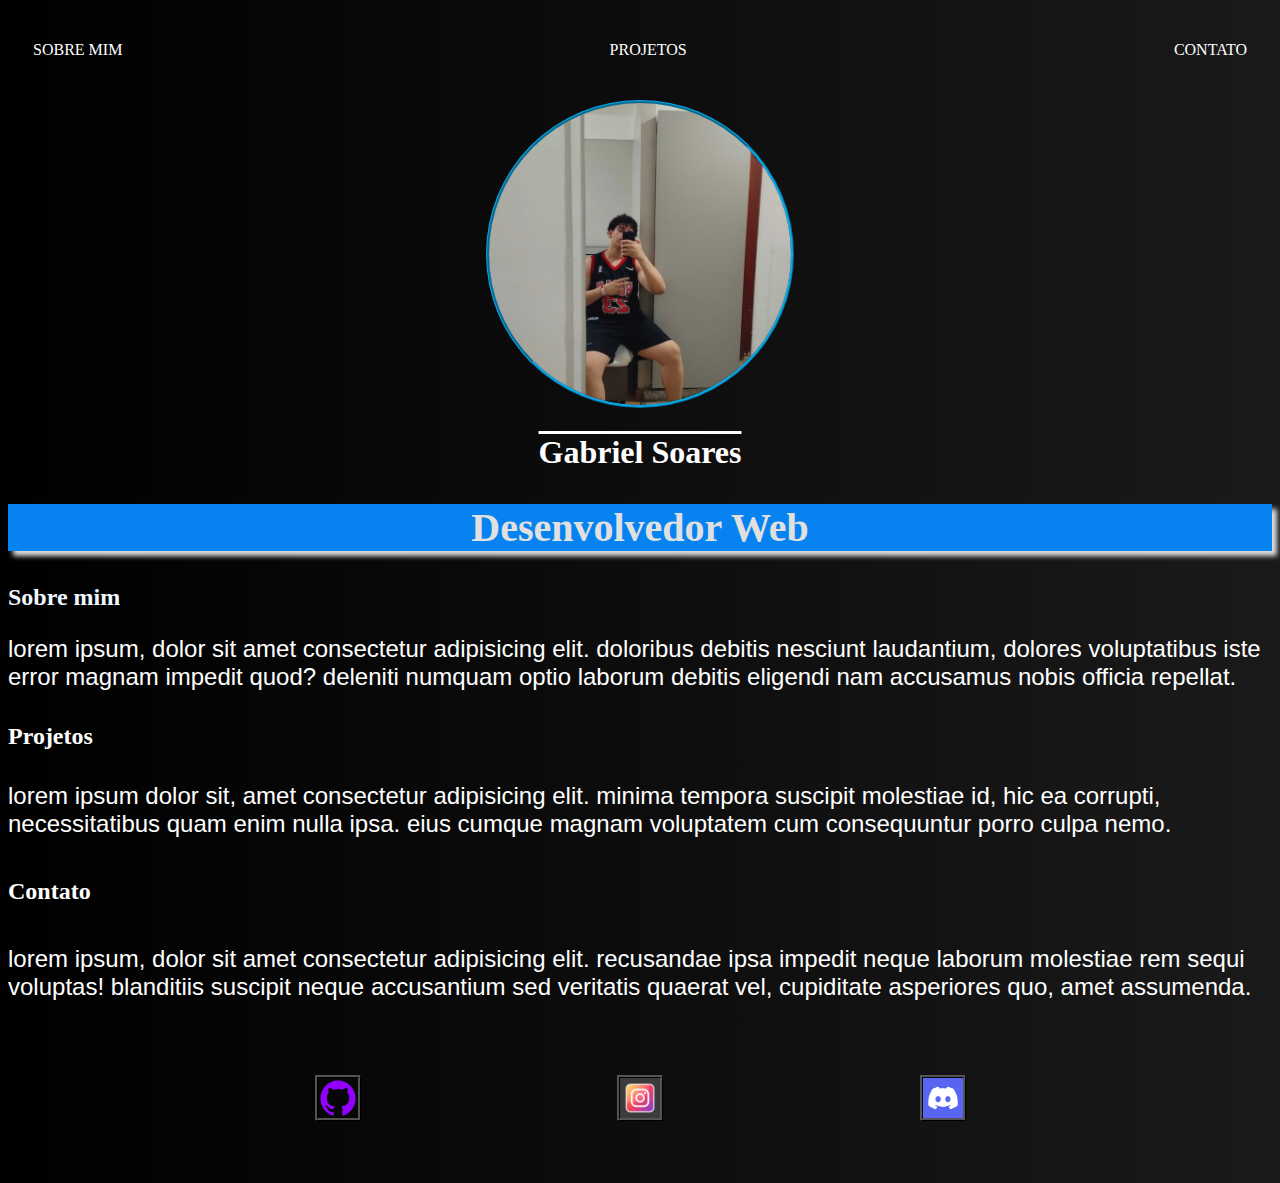
<file: index.html>
<!DOCTYPE html>
<html lang="en">
<head>
    <meta charset="UTF-8">
    <meta name="viewport" content="width=device-width, initial-scale=1.0">
    <link rel="stylesheet" href="index.css">
    <title>Portifólio</title>
   
  
</head>
<body>

</body>
</html>

<nav>
    <ul>
        <li>
            <a href="SOBRE MIM.html" target="_blank">SOBRE MIM</a>
        </li>
        <li>
            <a href="PROJETOS.html" target="_blank">PROJETOS</a>
        </li>
        <li>
            <a href="CONTATO.html" target="_blank">CONTATO</a>
        </li>
    </ul>
</nav>

<div class="center">

 <img src="gabrie.ll.png" alt="">

</div>

<h1>Gabriel Soares</h1>

<h2>Desenvolvedor Web</h2>

<h3>Sobre mim</h3>

<p>Lorem ipsum, dolor sit amet consectetur adipisicing elit. Doloribus debitis nesciunt laudantium, dolores voluptatibus iste error magnam impedit quod? Deleniti numquam optio laborum debitis eligendi nam accusamus nobis officia repellat.</p>



<div>
    <h4>Projetos</h4>
</div>

<p>Lorem ipsum dolor sit, amet consectetur adipisicing elit. Minima tempora suscipit molestiae id, hic ea corrupti, necessitatibus quam enim nulla ipsa. Eius cumque magnam voluptatem cum consequuntur porro culpa nemo.</p>

<div>
    <h5>Contato</h5>
</div>

<p>Lorem ipsum, dolor sit amet consectetur adipisicing elit. Recusandae ipsa impedit neque laborum molestiae rem sequi voluptas! Blanditiis suscipit neque accusantium sed veritatis quaerat vel, cupiditate asperiores quo, amet assumenda.</p>

<footer>
    <a href="https://github.com/Gabriel-Soares04" target="_blank">
    <img src="icone-github-violet.png" alt="">
    <a href="https://cmspweb.ip.tv/" target="_blank">
    <img src="10000221.jpg" alt="">
    <a href="https://discord.com/channels/@me" target="_blank">
        <img src="discord.png" alt="">

</footer>
</file>
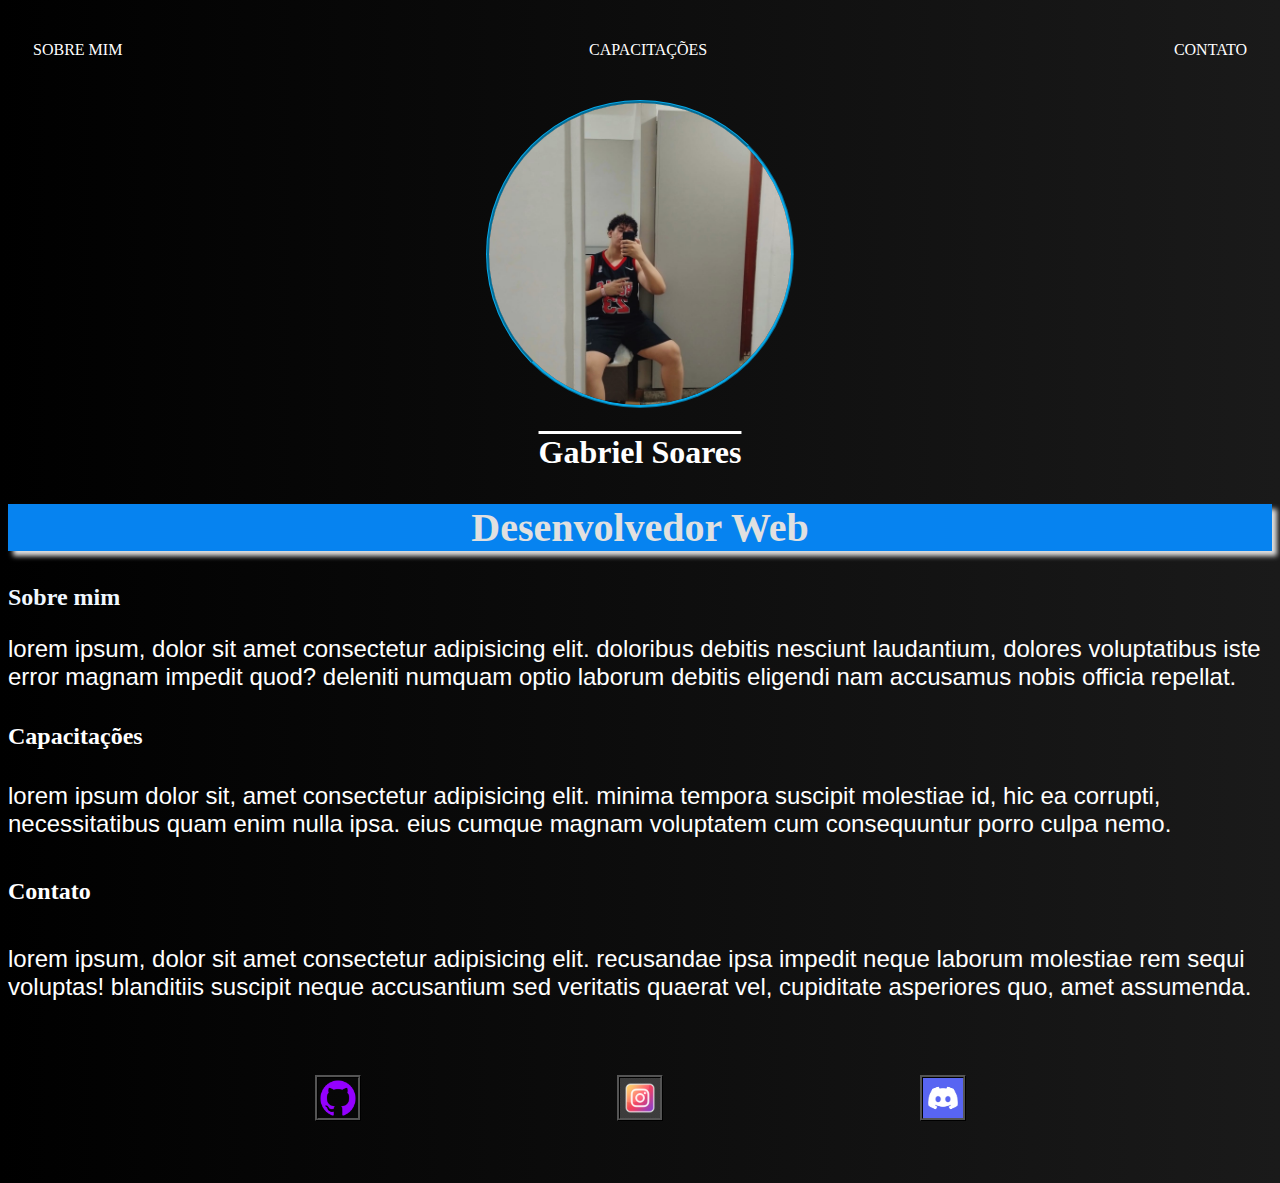
<file: HTML-2/index.html>
<!DOCTYPE html>
<html lang="en">
<head>
    <meta charset="UTF-8">
    <meta name="viewport" content="width=device-width, initial-scale=1.0">
    <link rel="stylesheet" href="index.css">
    <title>Portifólio</title>
   
  
</head>
<body>

</body>
</html>

<nav>
    <ul>
        <li>
            <a href="SOBRE MIM.html" target="_blank">SOBRE MIM</a>
        </li>
        <li>
            <a href="CAPACITAÇÕES.html" target="_blank">CAPACITAÇÕES</a>
        </li>
        <li>
            <a href="CONTATO.html" target="_blank">CONTATO</a>
        </li>
    </ul>
</nav>

<div class="center">

 <img src="gabrie.ll.png" alt="">

</div>

<h1>Gabriel Soares</h1>

<h2>Desenvolvedor Web</h2>

<h3>Sobre mim</h3>

<p>Lorem ipsum, dolor sit amet consectetur adipisicing elit. Doloribus debitis nesciunt laudantium, dolores voluptatibus iste error magnam impedit quod? Deleniti numquam optio laborum debitis eligendi nam accusamus nobis officia repellat.</p>



<div>
    <h4>Capacitações</h4>
</div>

<p>Lorem ipsum dolor sit, amet consectetur adipisicing elit. Minima tempora suscipit molestiae id, hic ea corrupti, necessitatibus quam enim nulla ipsa. Eius cumque magnam voluptatem cum consequuntur porro culpa nemo.</p>

<div>
    <h5>Contato</h5>
</div>

<p>Lorem ipsum, dolor sit amet consectetur adipisicing elit. Recusandae ipsa impedit neque laborum molestiae rem sequi voluptas! Blanditiis suscipit neque accusantium sed veritatis quaerat vel, cupiditate asperiores quo, amet assumenda.</p>

<footer>
    <a href="https://github.com/Gabriel-Soares04" target="_blank">
    <img src="icone-github-violet.png" alt="">
    <a href="https://cmspweb.ip.tv/" target="_blank">
    <img src="10000221.jpg" alt="">
    <a href="https://discord.com/channels/@me" target="_blank">
        <img src="discord.png" alt="">

</footer>
</file>
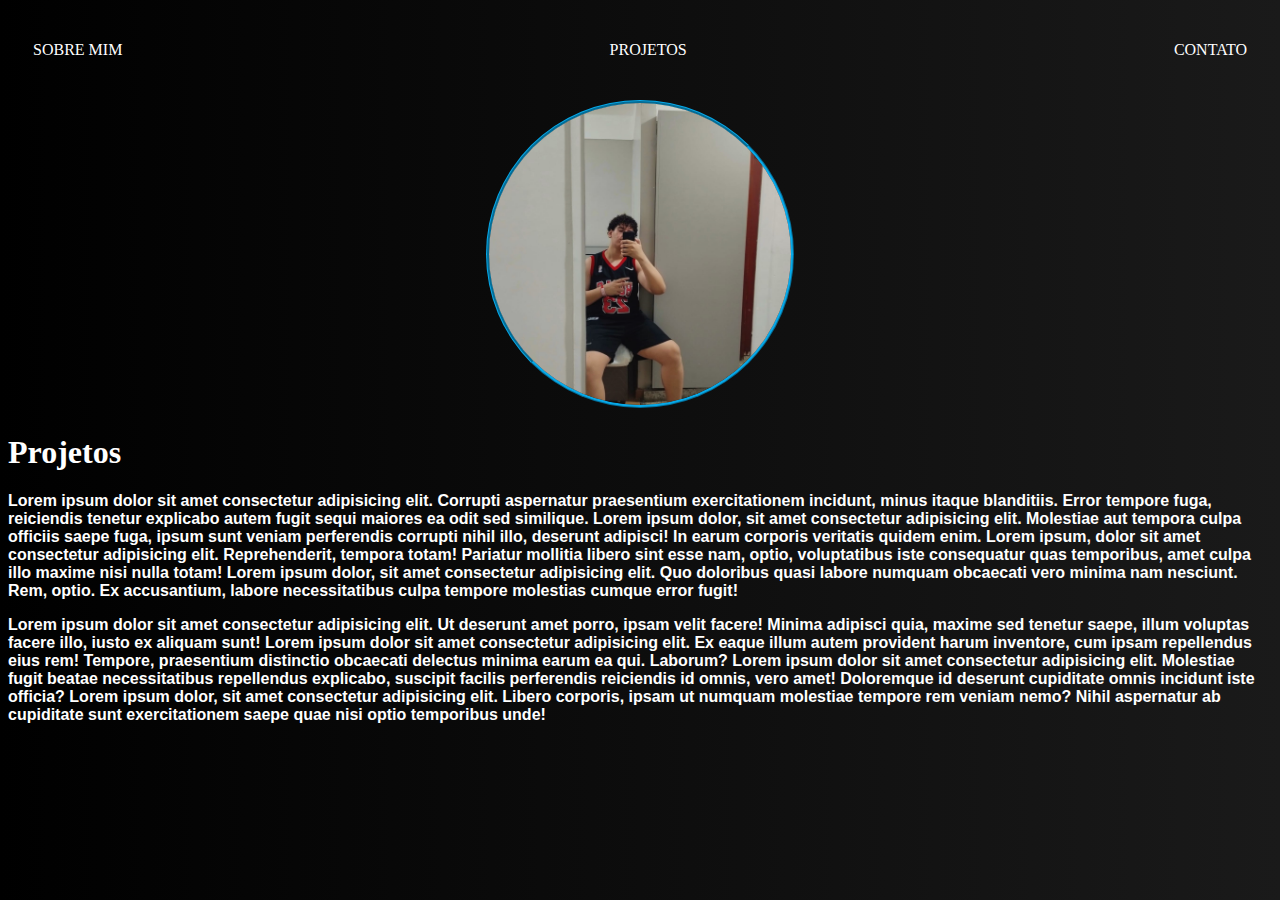
<file: PROJETOS.html>
<!DOCTYPE html>
<html lang="en">
<head>
    <meta charset="UTF-8">
    <meta name="viewport" content="width=device-width, initial-scale=1.0">
    <title>Projetos</title>
    <link rel="stylesheet" href="project.css">
</head>
<body>
    
</body>
</html>

<nav>
    <ul>
        <li>
            <a href="SOBRE MIM.html" target="_blank">SOBRE MIM</a>
        </li>
        <li>
            <a href="PROJETOS.html" target="_blank">PROJETOS</a>
        </li>
        <li>
            <a href="CONTATO.html" target="_blank">CONTATO</a>
        </li>
    </ul>
</nav>

<div class="center">

    <img src="gabrie.ll.png" alt="">
   
   </div>

   <h1>Projetos</h1>

   <h2>Lorem ipsum dolor sit amet consectetur adipisicing elit. Corrupti aspernatur praesentium exercitationem incidunt, minus itaque blanditiis. Error tempore fuga, reiciendis tenetur explicabo autem fugit sequi maiores ea odit sed similique. Lorem ipsum dolor, sit amet consectetur adipisicing elit. Molestiae aut tempora culpa officiis saepe fuga, ipsum sunt veniam perferendis corrupti nihil illo, deserunt adipisci! In earum corporis veritatis quidem enim. Lorem ipsum, dolor sit amet consectetur adipisicing elit. Reprehenderit, tempora totam! Pariatur mollitia libero sint esse nam, optio, voluptatibus iste consequatur quas temporibus, amet culpa illo maxime nisi nulla totam! Lorem ipsum dolor, sit amet consectetur adipisicing elit. Quo doloribus quasi labore numquam obcaecati vero minima nam nesciunt. Rem, optio. Ex accusantium, labore necessitatibus culpa tempore molestias cumque error fugit!</h2>

   <div>
    <h3>Lorem ipsum dolor sit amet consectetur adipisicing elit. Ut deserunt amet porro, ipsam velit facere! Minima adipisci quia, maxime sed tenetur saepe, illum voluptas facere illo, iusto ex aliquam sunt! Lorem ipsum dolor sit amet consectetur adipisicing elit. Ex eaque illum autem provident harum inventore, cum ipsam repellendus eius rem! Tempore, praesentium distinctio obcaecati delectus minima earum ea qui. Laborum? Lorem ipsum dolor sit amet consectetur adipisicing elit. Molestiae fugit beatae necessitatibus repellendus explicabo, suscipit facilis perferendis reiciendis id omnis, vero amet! Doloremque id deserunt cupiditate omnis incidunt iste officia? Lorem ipsum dolor, sit amet consectetur adipisicing elit. Libero corporis, ipsam ut numquam molestiae tempore rem veniam nemo? Nihil aspernatur ab cupiditate sunt exercitationem saepe quae nisi optio temporibus unde!</h3>
   </div>
</file>
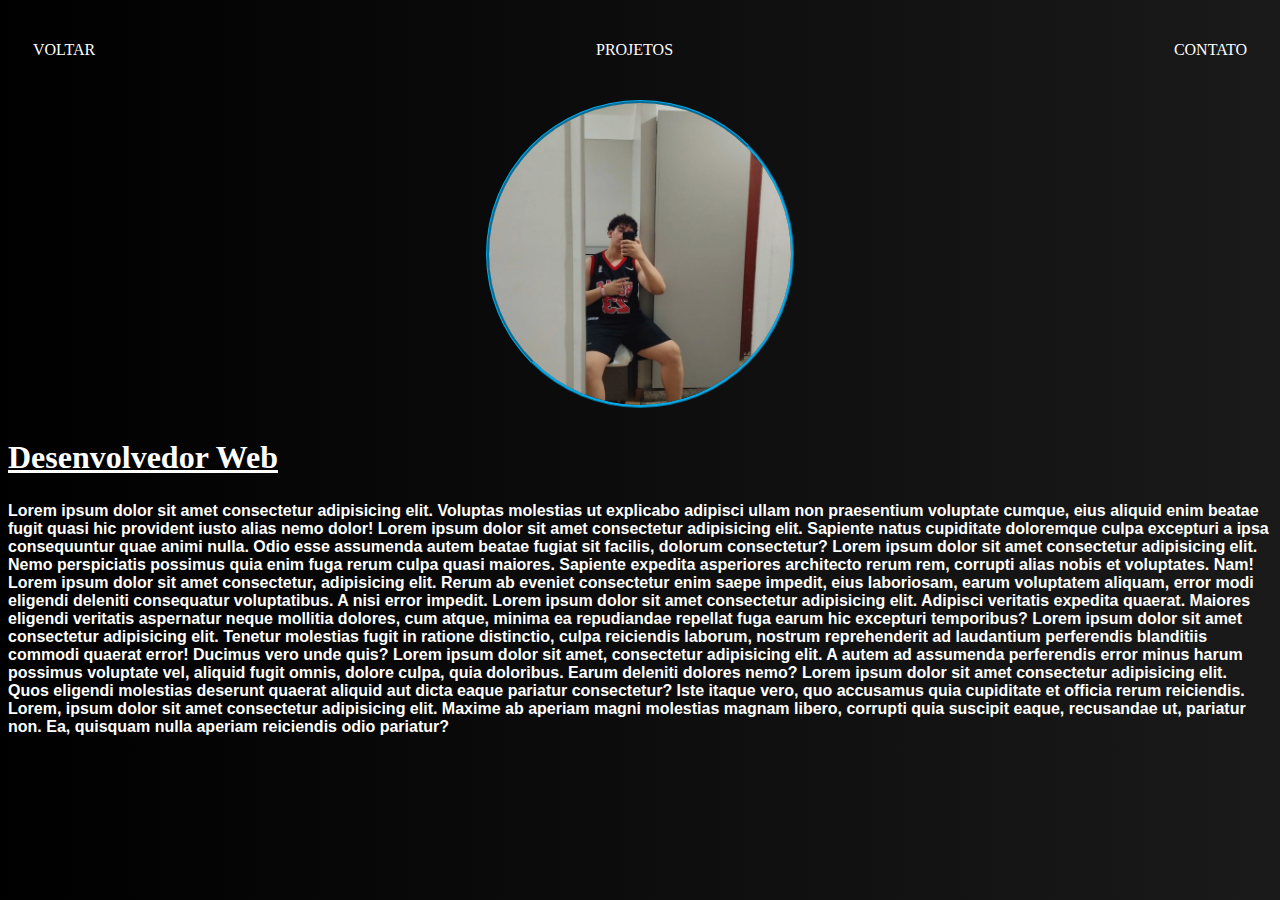
<file: SOBRE MIM.html>
<!DOCTYPE html>
<html lang="en">
<head>
    <meta charset="UTF-8">
    <meta name="viewport" content="width=device-width, initial-scale=1.0">
    <title>Sobre mim</title>
    <link rel="stylesheet" href="sty.css">
</head>
<body>
    
</body>
</html>

<nav>
    <ul>
        <li>
            <a href="index.html" target="_blank">VOLTAR</a>
        </li>
        <li>
            <a href="PROJETOS.html" target="_blank">PROJETOS</a>
        </li>
        <li>
            <a href="CONTATO.html" target="_blank">CONTATO</a>
        </li>
    </ul>
</nav>

<div class="center">

 <img src="gabrie.ll.png" alt="">

</div>


<h2>Desenvolvedor Web</h2>


<h1>Lorem ipsum dolor sit amet consectetur adipisicing elit. Voluptas molestias ut explicabo adipisci ullam non praesentium voluptate cumque, eius aliquid enim beatae fugit quasi hic provident iusto alias nemo dolor! Lorem ipsum dolor sit amet consectetur adipisicing elit. Sapiente natus cupiditate doloremque culpa excepturi a ipsa consequuntur quae animi nulla. Odio esse assumenda autem beatae fugiat sit facilis, dolorum consectetur? Lorem ipsum dolor sit amet consectetur adipisicing elit. Nemo perspiciatis possimus quia enim fuga rerum culpa quasi maiores. Sapiente expedita asperiores architecto rerum rem, corrupti alias nobis et voluptates. Nam! Lorem ipsum dolor sit amet consectetur, adipisicing elit. Rerum ab eveniet consectetur enim saepe impedit, eius laboriosam, earum voluptatem aliquam, error modi eligendi deleniti consequatur voluptatibus. A nisi error impedit. Lorem ipsum dolor sit amet consectetur adipisicing elit. Adipisci veritatis expedita quaerat. Maiores eligendi veritatis aspernatur neque mollitia dolores, cum atque, minima ea repudiandae repellat fuga earum hic excepturi temporibus? Lorem ipsum dolor sit amet consectetur adipisicing elit. Tenetur molestias fugit in ratione distinctio, culpa reiciendis laborum, nostrum reprehenderit ad laudantium perferendis blanditiis commodi quaerat error! Ducimus vero unde quis? Lorem ipsum dolor sit amet, consectetur adipisicing elit. A autem ad assumenda perferendis error minus harum possimus voluptate vel, aliquid fugit omnis, dolore culpa, quia doloribus. Earum deleniti dolores nemo? Lorem ipsum dolor sit amet consectetur adipisicing elit. Quos eligendi molestias deserunt quaerat aliquid aut dicta eaque pariatur consectetur? Iste itaque vero, quo accusamus quia cupiditate et officia rerum reiciendis. Lorem, ipsum dolor sit amet consectetur adipisicing elit. Maxime ab aperiam magni molestias magnam libero, corrupti quia suscipit eaque, recusandae ut, pariatur non. Ea, quisquam nulla aperiam reiciendis odio pariatur?</h1>
</file>
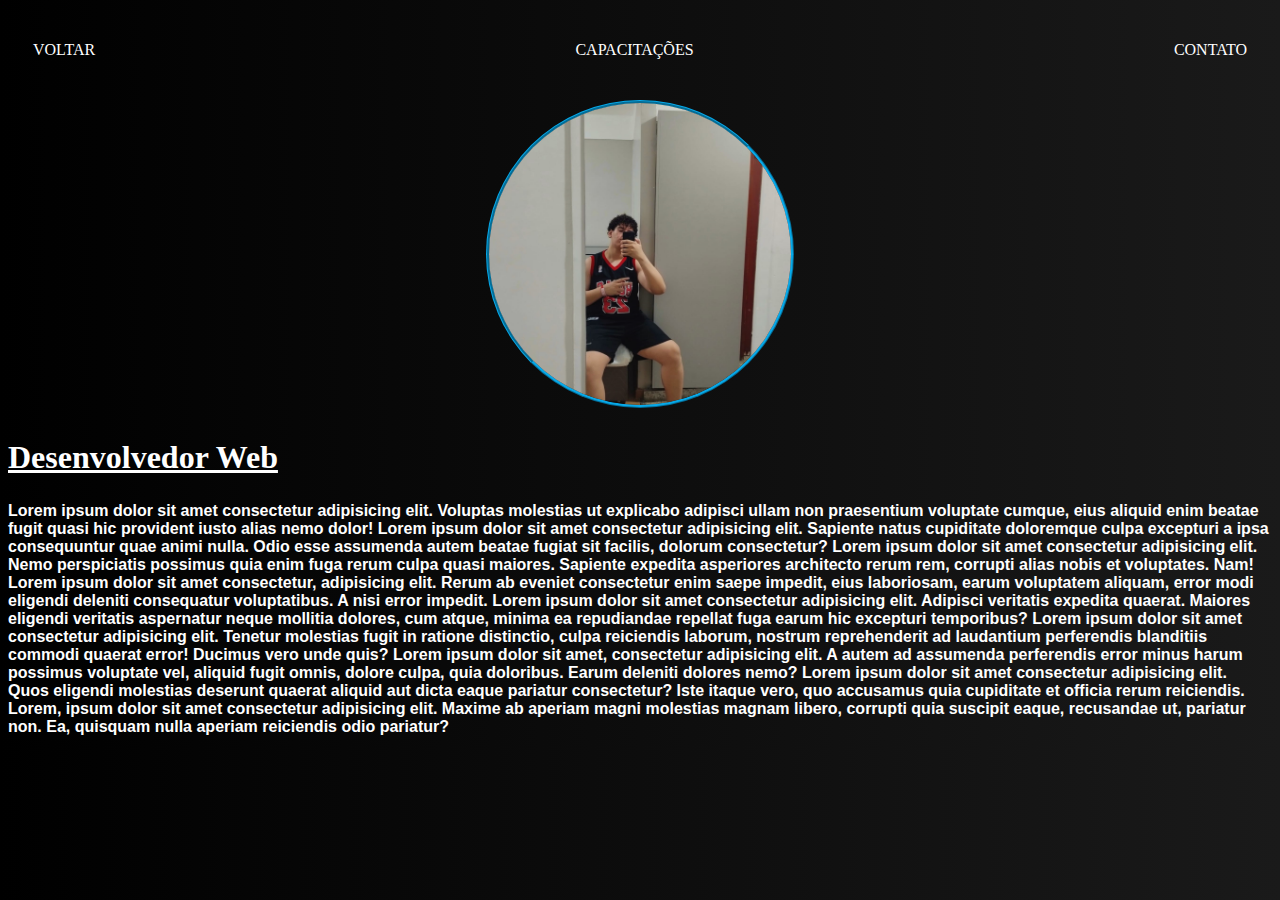
<file: HTML-2/SOBRE MIM.html>
<!DOCTYPE html>
<html lang="en">
<head>
    <meta charset="UTF-8">
    <meta name="viewport" content="width=device-width, initial-scale=1.0">
    <title>Document</title>
    <link rel="stylesheet" href="sty.css">
</head>
<body>
    
</body>
</html>

<nav>
    <ul>
        <li>
            <a href="index.html" target="_blank">VOLTAR</a>
        </li>
        <li>
            <a href="CAPACITAÇÕES.html" target="_blank">CAPACITAÇÕES</a>
        </li>
        <li>
            <a href="CONTATO.html" target="_blank">CONTATO</a>
        </li>
    </ul>
</nav>

<div class="center">

 <img src="gabrie.ll.png" alt="">

</div>


<h2>Desenvolvedor Web</h2>


<h1>Lorem ipsum dolor sit amet consectetur adipisicing elit. Voluptas molestias ut explicabo adipisci ullam non praesentium voluptate cumque, eius aliquid enim beatae fugit quasi hic provident iusto alias nemo dolor! Lorem ipsum dolor sit amet consectetur adipisicing elit. Sapiente natus cupiditate doloremque culpa excepturi a ipsa consequuntur quae animi nulla. Odio esse assumenda autem beatae fugiat sit facilis, dolorum consectetur? Lorem ipsum dolor sit amet consectetur adipisicing elit. Nemo perspiciatis possimus quia enim fuga rerum culpa quasi maiores. Sapiente expedita asperiores architecto rerum rem, corrupti alias nobis et voluptates. Nam! Lorem ipsum dolor sit amet consectetur, adipisicing elit. Rerum ab eveniet consectetur enim saepe impedit, eius laboriosam, earum voluptatem aliquam, error modi eligendi deleniti consequatur voluptatibus. A nisi error impedit. Lorem ipsum dolor sit amet consectetur adipisicing elit. Adipisci veritatis expedita quaerat. Maiores eligendi veritatis aspernatur neque mollitia dolores, cum atque, minima ea repudiandae repellat fuga earum hic excepturi temporibus? Lorem ipsum dolor sit amet consectetur adipisicing elit. Tenetur molestias fugit in ratione distinctio, culpa reiciendis laborum, nostrum reprehenderit ad laudantium perferendis blanditiis commodi quaerat error! Ducimus vero unde quis? Lorem ipsum dolor sit amet, consectetur adipisicing elit. A autem ad assumenda perferendis error minus harum possimus voluptate vel, aliquid fugit omnis, dolore culpa, quia doloribus. Earum deleniti dolores nemo? Lorem ipsum dolor sit amet consectetur adipisicing elit. Quos eligendi molestias deserunt quaerat aliquid aut dicta eaque pariatur consectetur? Iste itaque vero, quo accusamus quia cupiditate et officia rerum reiciendis. Lorem, ipsum dolor sit amet consectetur adipisicing elit. Maxime ab aperiam magni molestias magnam libero, corrupti quia suscipit eaque, recusandae ut, pariatur non. Ea, quisquam nulla aperiam reiciendis odio pariatur?</h1>
</file>
<file: index.css>
@charset "UTF-8";

Body {
    background-image: linear-gradient(990deg, rgb(26, 26, 26),rgb(0, 0, 0));
    color: rgb(255, 255, 255);
    
}

img{
    height: 8cm;
    width: 8cm;
    border-radius: 10cm;
    border-style: ridge;
    border-color: rgb(7, 169, 233);


}
.center {
    text-align: center;
}

ul{
    display: flex;
    justify-content: space-between;
    padding: 25px;
    list-style-type: none;
}

h1{
    text-decoration: overline;
    text-align: center;

}

h2{
    color: rgb(224, 224, 224);
    text-align: center;
    font-size: 250%;
    box-shadow: 5px 5px 5px;
    background-color: rgb(6, 131, 240);
    
    
}

h3{
    color: aliceblue;
    font-size: x-large;
}

a{
   color: white;
}

p{
    font-family: sans-serif;
    text-transform: lowercase;
    font-size: x-large
}

a{
    text-decoration: none;
    list-style-type: none;
    
}

h4{
    font-size: x-large;
}

footer img{
    border-color: rgb(0, 0, 0);
    border-radius: 0cm;
    justify-content: center;
    height: 40px;
    width: 40px;
}

footer{
    display: flex;
    justify-content: center;
    padding: 50px;
    justify-content: space-evenly
}

h5{
    font-size: x-large;
}

nav a:hover{
    color: rgb(5, 206, 241);
}
</file>
<file: HTML-2/index.css>
@charset "UTF-8";

Body {
    background-image: linear-gradient(990deg, rgb(26, 26, 26),rgb(0, 0, 0));
    color: rgb(255, 255, 255);
    
}

img{
    height: 8cm;
    width: 8cm;
    border-radius: 10cm;
    border-style: ridge;
    border-color: rgb(7, 169, 233);


}
.center {
    text-align: center;
}

ul{
    display: flex;
    justify-content: space-between;
    padding: 25px;
    list-style-type: none;
}

h1{
    text-decoration: overline;
    text-align: center;

}

h2{
    color: rgb(224, 224, 224);
    text-align: center;
    font-size: 250%;
    box-shadow: 5px 5px 5px;
    background-color: rgb(6, 131, 240);
    
    
}

h3{
    color: aliceblue;
    font-size: x-large;
}

a{
   color: white;
}

p{
    font-family: sans-serif;
    text-transform: lowercase;
    font-size: x-large
}

a{
    text-decoration: none;
    list-style-type: none;
    
}

h4{
    font-size: x-large;
}

footer img{
    border-color: rgb(0, 0, 0);
    border-radius: 0cm;
    justify-content: center;
    height: 40px;
    width: 40px;
}

footer{
    display: flex;
    justify-content: center;
    padding: 50px;
    justify-content: space-evenly
}

h5{
    font-size: x-large;
}

nav a:hover{
    color: rgb(5, 206, 241);
}
</file>
<file: project.css>
Body {
    background-image: linear-gradient(990deg, rgb(26, 26, 26),rgb(0, 0, 0));
    color: rgb(255, 255, 255);
    
}

img{
    height: 8cm;
    width: 8cm;
    border-radius: 10cm;
    border-style: ridge;
    border-color: rgb(7, 169, 233);


}
.center {
    text-align: center;
}

ul{
    display: flex;
    justify-content: space-between;
    padding: 25px;
    list-style-type: none;
}

a{
    color: white;
    text-decoration: none;
    list-style-type: none;
 }

 h2{
    font-family: Arial, Helvetica, sans-serif;
    font-size: medium;
 }

 h3{
    font-family: Arial, Helvetica, sans-serif;
    font-size: medium;
 }
</file>
<file: sty.css>
Body {
    background-image: linear-gradient(990deg, rgb(26, 26, 26),rgb(0, 0, 0));
    color: rgb(255, 255, 255);
    
}

img{
    height: 8cm;
    width: 8cm;
    border-radius: 10cm;
    border-style: ridge;
    border-color: rgb(7, 169, 233);
}

.center {
    text-align: center;
}

ul{
    display: flex;
    justify-content: space-between;
    padding: 25px;
    list-style-type: none;
}

a{
    color: white;
    list-style-type: none;
    text-decoration: none;
 }

 h1{
    font-family: Arial, Helvetica, sans-serif;
    font-size: medium;
    
 }

 h2{
    font-size: xx-large;
    text-decoration: underline;
 }
</file>
<file: HTML-2/sty.css>
Body {
    background-image: linear-gradient(990deg, rgb(26, 26, 26),rgb(0, 0, 0));
    color: rgb(255, 255, 255);
    
}

img{
    height: 8cm;
    width: 8cm;
    border-radius: 10cm;
    border-style: ridge;
    border-color: rgb(7, 169, 233);
}

.center {
    text-align: center;
}

ul{
    display: flex;
    justify-content: space-between;
    padding: 25px;
    list-style-type: none;
}

a{
    color: white;
    list-style-type: none;
    text-decoration: none;
 }

 h1{
    font-family: Arial, Helvetica, sans-serif;
    font-size: medium;
    
 }

 h2{
    font-size: xx-large;
    text-decoration: underline;
 }
</file>
